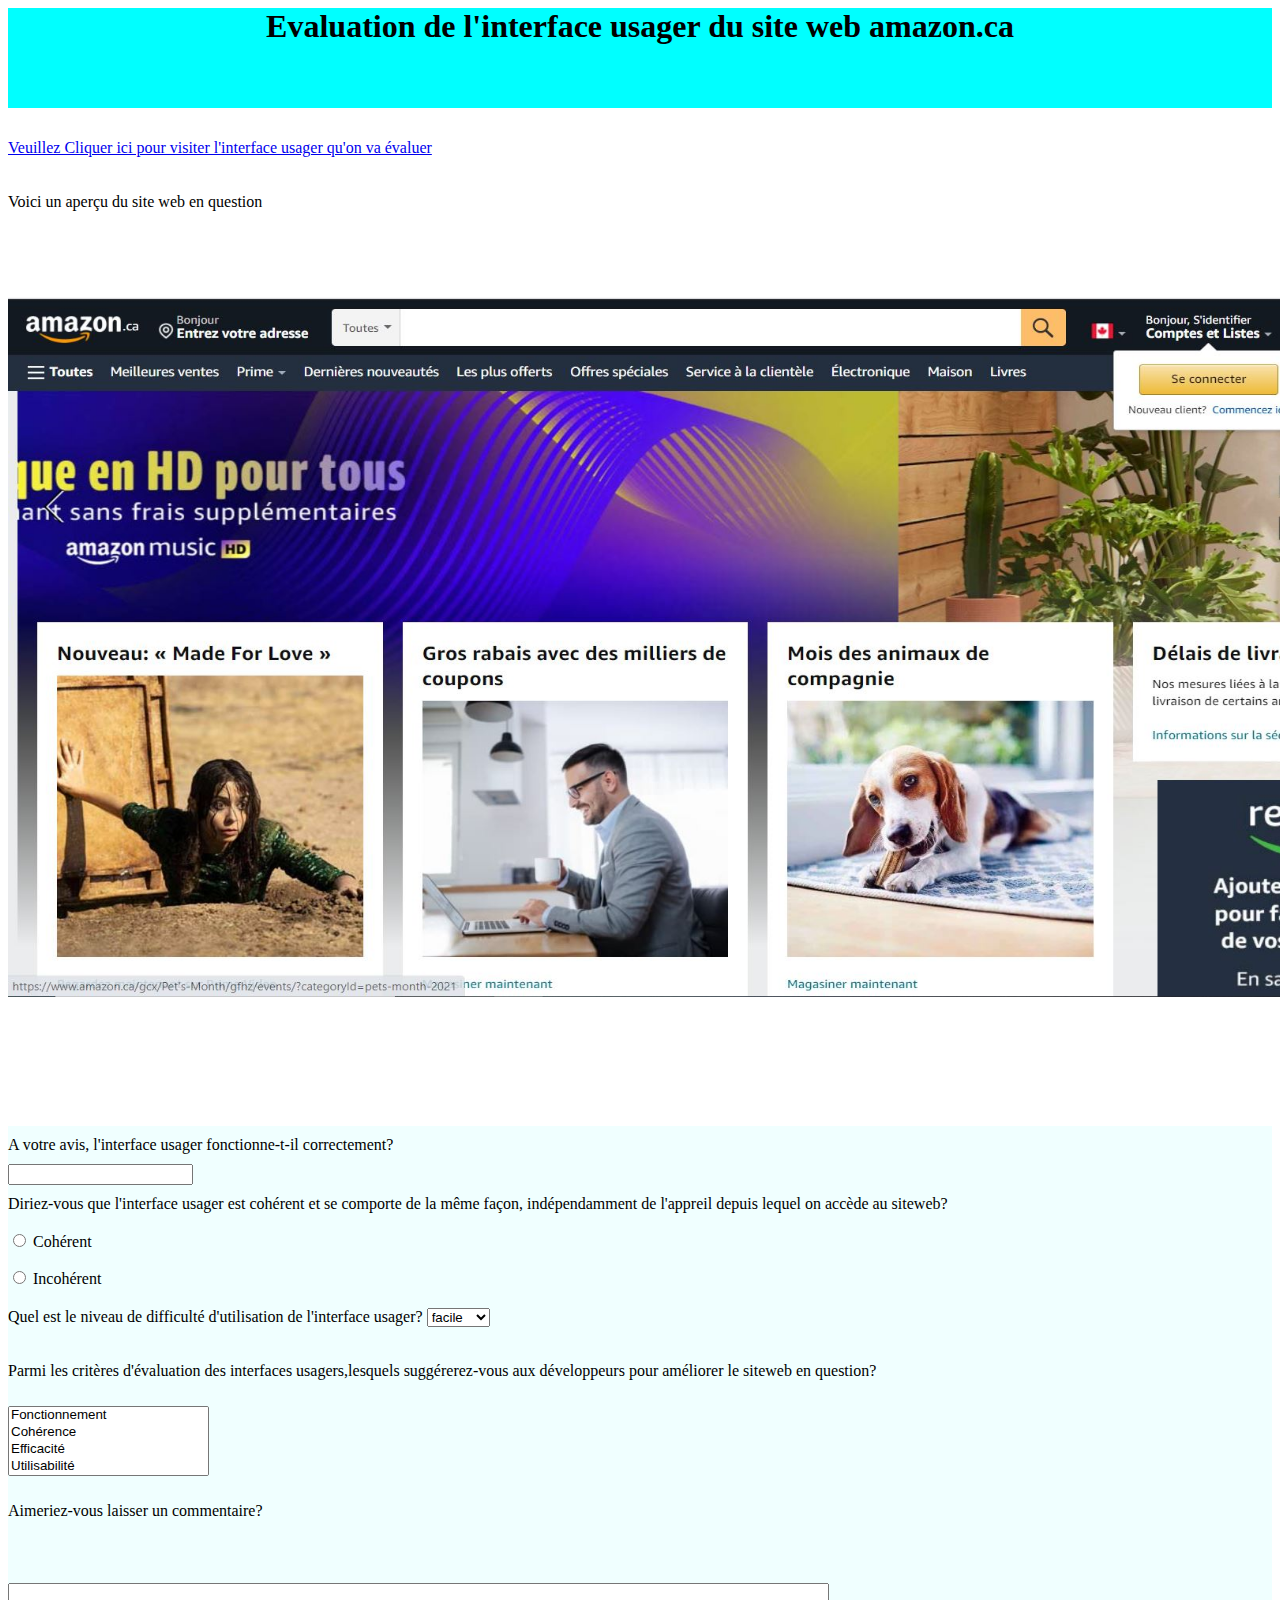
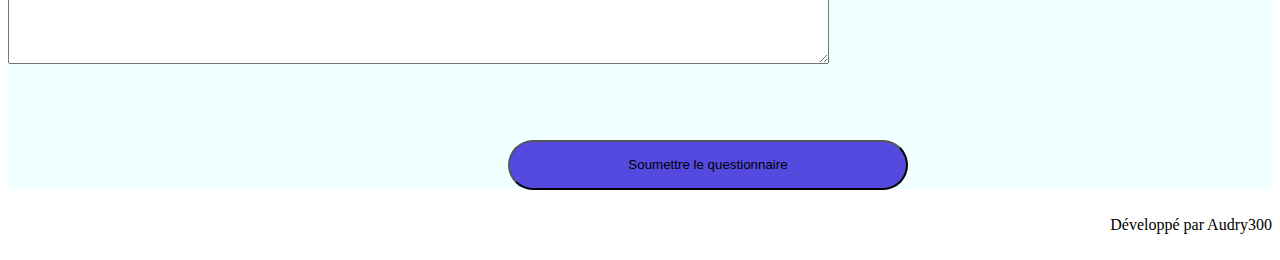
<file: index.html>
<doctype! html>
<html>
    <head>
        <meta charset="UTF-8">
        <title>Survey</title>
        <link rel="stylesheet" href="styles.css" >

    </head>
    <body>
        <h1 id="titre">Evaluation de l'interface usager du site web amazon.ca</h1>
        <a href="https://www.amazon.ca" target="blank"><p>Veuillez Cliquer ici pour visiter l'interface usager qu'on va évaluer </p></a>
        
        <p>Voici un aperçu du site web en question<br><br><br>
            <a href="https://www.amazon.ca" target="blank"alt="siteweb d'amazon">
                <img src="images/amazon.JPG"  width="1500" height="700">
            </a>

        </p>
        <br><br><br>

        <div id="form">
            <form name="Questionnaire">
                <div class="questions">
                    A votre avis, l'interface usager fonctionne-t-il correctement?<br>
                    <input type="text" name="answer1"><br>
                </div>
    
                <div class="questions">
                    Diriez-vous que l'interface usager est cohérent et se comporte de la même façon, indépendamment de l'appreil depuis lequel on accède au siteweb?<br>
                    <input type="radio" name="coherence" value="Cohérent">
                    <label for="Cohérent">Cohérent</label><br>
                    <input type="radio" name="coherence" value="Incohérent">
                    <label for="Incohérent">Incohérent</label><br>
                </div>
    
                <div class="questions">
                    Quel est le niveau de difficulté d'utilisation de l'interface usager?
                    <select name="niveau">
                        <option value="facile">facile</option>
                        <option value="moyen">moyen</option>
                        <option value= "difficile">difficile</option>
                    </select>
                </div>
    
                <div class="questions">
                    <p>Parmi les critères d'évaluation des interfaces usagers,lesquels suggérerez-vous aux développeurs pour améliorer le siteweb en question?</p>
                    <select name="ameliorations" multiple>
                        <option value="fonctionnement">Fonctionnement</option>
                        <option value="Cohérence">Cohérence</option>
                        <option value="Efficacité">Efficacité</option>
                        <option value="Utilisabilité">Utilisabilité</option>
                        <option value="Fiabilité">Fiabilité</option>
                        <option value="Securité et integrité des données">Securité et integrité des données</option>
                    </select>
                </div>
    
                
                <div class="questions">
                    <p>Aimeriez-vous laisser un commentaire?</p><br>
                    <textarea cols="100" rows="5"></textarea><br><br><br>
                </div>
    
                <input id="submit" type="submit" value="Soumettre le questionnaire"/>
                
            </form>
        </div>
        <p id="feet">Développé par Audry300</p>
       


    </body>
</html>
</file>
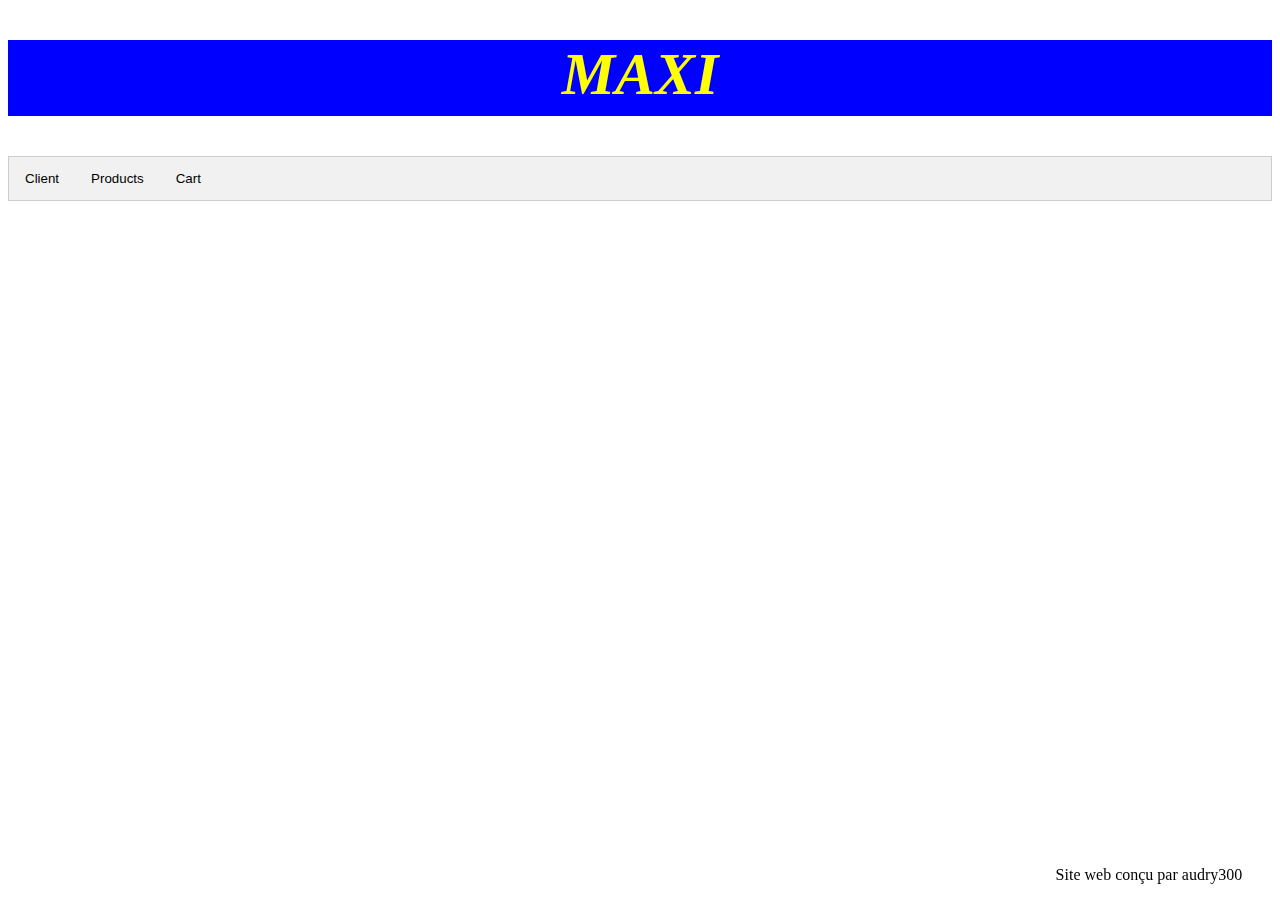
<file: LAB2/index.html>
<!DOCTYPE html>
<html>
<head>
	<! This style sheet is taken from  https://www.w3schools.com/howto/howto_js_tabs.asp>
	<link href="styles/style.css" rel="stylesheet" type="text/css">
</head>

<body>
  <h1 id="titre"><i>MAXI</i></h1>

<!-- Tab links, each one with an onclick event associated with it -->
<div class="tab">
  <button class="tablinks" onclick="openInfo(event, 'Client')">Client</button>
  <button class="tablinks" onclick="openInfo(event, 'Products')">Products</button>
  <button class="tablinks" onclick="openInfo(event, 'Cart')">Cart</button>
</div>

<!-- Tab content -->
<div id="Client" class="tabcontent">
  <h3>Client Information</h3>
  <p>Tell us a bit about you.</p>
	Choose a Category:
	<select id="dietSelect" name="dietSelect" onchange="populateListProductChoices(this.id, 'displayProduct')">
	<option value=""></option>
	<option value="lactoseFree">lactoseFree</option>
    <option value="nutsFree">nutsFree</option>
    <option value="Organic">Organic</option>
    <option value="None">None</option>
	</select>
</div>

<div id="Products" class="tabcontent">
  <h3>Your targeted products</h3>
  <p>We preselected products based on your restrictions.</p>
	 Choose items to buy:
	 <div id="displayProduct"></div>
	 <button id="addCart" type="button" class="block" onclick="selectedItems()">
		Add selected items to cart.
	</button>
</div>

<div id="Cart" class="tabcontent">
  <h3>Cart</h3>
  <p>Here is your cart.</p>
  <div id="displayCart"></div>
</div>

<script src="scripts/groceries.js"></script>
<script src="scripts/main.js"></script>
<footer id="foot"><p>Site web conçu par audry300</p></footer>

</body>
</html>
</file>
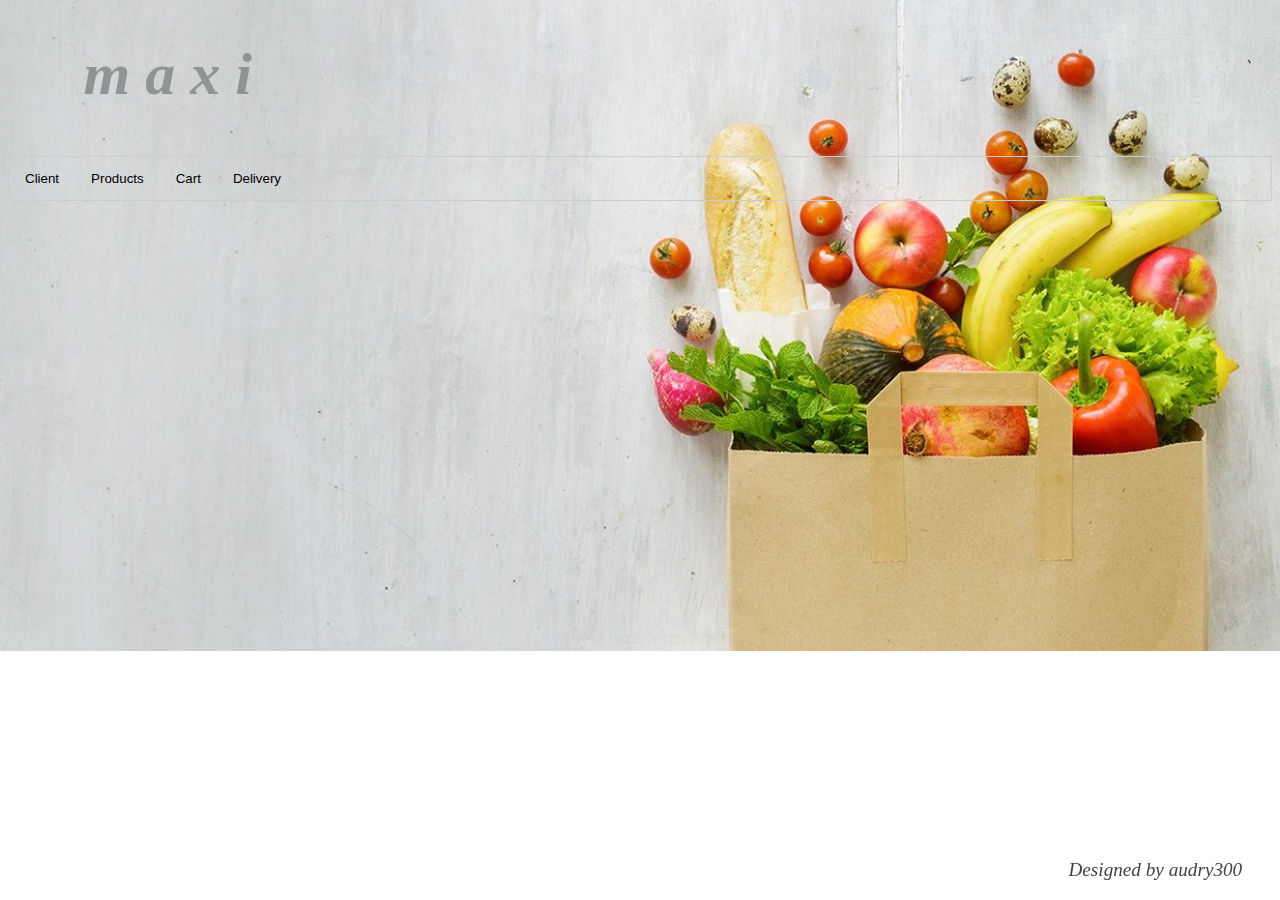
<file: LAB3/index.html>
<!DOCTYPE html>
<html>
<head>
	<! This style sheet is taken from  https://www.w3schools.com/howto/howto_js_tabs.asp>
	<link href="styles/index.css" rel="stylesheet" type="text/css">
</head>

<body>
  <h1 id="titre"><i>m a x i</i></h1>

<!-- Tab links, each one with an onclick event associated with it -->
<div class="tab">
  <button class="tablinks" onclick="openInfo(event, 'Client')">Client</button>
  <button class="tablinks" onclick="openInfo(event, 'Products')">Products</button>
  <button class="tablinks" onclick="openInfo(event, 'Cart')">Cart</button>
  <button class="tablinks" onClick="openInfo(event, 'Delivery')">Delivery</button>
</div>

<!-- Tab content -->
<div id="Client" class="tabcontent">
  <h3>Client Information</h3>
  <p>Please apply  a filter/preference you would like.If there is none,Select "None".</p>
	Choose a filter:

	<select id="dietSelect" name="dietSelect" onchange="populateListProductChoices(this.id, 'displayProduct')">
	<option value=""></option>
	<option value="lactoseFree">lactoseFree</option>
    <option value="nutsFree">nutsFree</option>
    <option value="Organic">Organic</option>
    <option value="onsale">On Sale</option>
    <option value="None">None</option>
	</select><br>
  <pre>                         </pre>
  <button class="tablinks nextClass" onclick="openInfo(event,'Products')">next ></button>
</div>

<div id="Products" class="tabcontent">
  <h3>Your targeted products</h3>
  <p>We preselected products based on your restrictions.</p>
	 Choose items to buy:
	 <div id="displayProduct"></div>
	 <button id="addCart" type="button" class="block" onclick="selectedItems()">
		Add selected items to cart.
	</button>
  <br>
  <button class="tablinks previousButton" onclick="openInfo(event,'Client')"> < previous </button>
  <pre>                         </pre>
  <button class="tablinks nextClass" onclick="openInfo(event,'Cart')">next ></button>

</div>

<div id="Cart" class="tabcontent">
  <h3>Cart</h3>
  <p>Here is your cart.</p>
  <div id="displayCart"></div><br>
  <button class="tablinks previousButton" onclick="openInfo(event,'Products')"> < previous</button>
  <p>                         </p>
  <button class="tablinks nextClass" onclick="openInfo(event,'Delivery')">next ></button>

</div>

<div id="Delivery" class="tabcontent">
  <h3>Delivery</h3>
  <p>If you would like your groceries to be delivered,please provide your adress and contact informations</p>
  <form name="Contact">
    First name:<input type="text" name="Firstname"><br>
    Last name:<input type="text" name="LastName"><br>
    Phone number:<input type="text"><br>
    Street number:<input type="text" name="Sreetline"><br>
    Street name:<input type="text" name="Streetname"></br>
    City:<input type="text" name="City"><br>
    Province:<input type="text" name="province"><br>

  </form>
  <button id="confirm">Confirm details</button><br><br><br>
  <button class="tablinks previousButton" onclick="openInfo(event,'Cart')"> < previous</button>
  <div id="displayAdress"></div>

</div>

<script src="scripts/groceries.js"></script>
<script src="scripts/main.js"></script>
<p id="foot"><i>Designed by audry300</i></p>

</body>
</html>
</file>
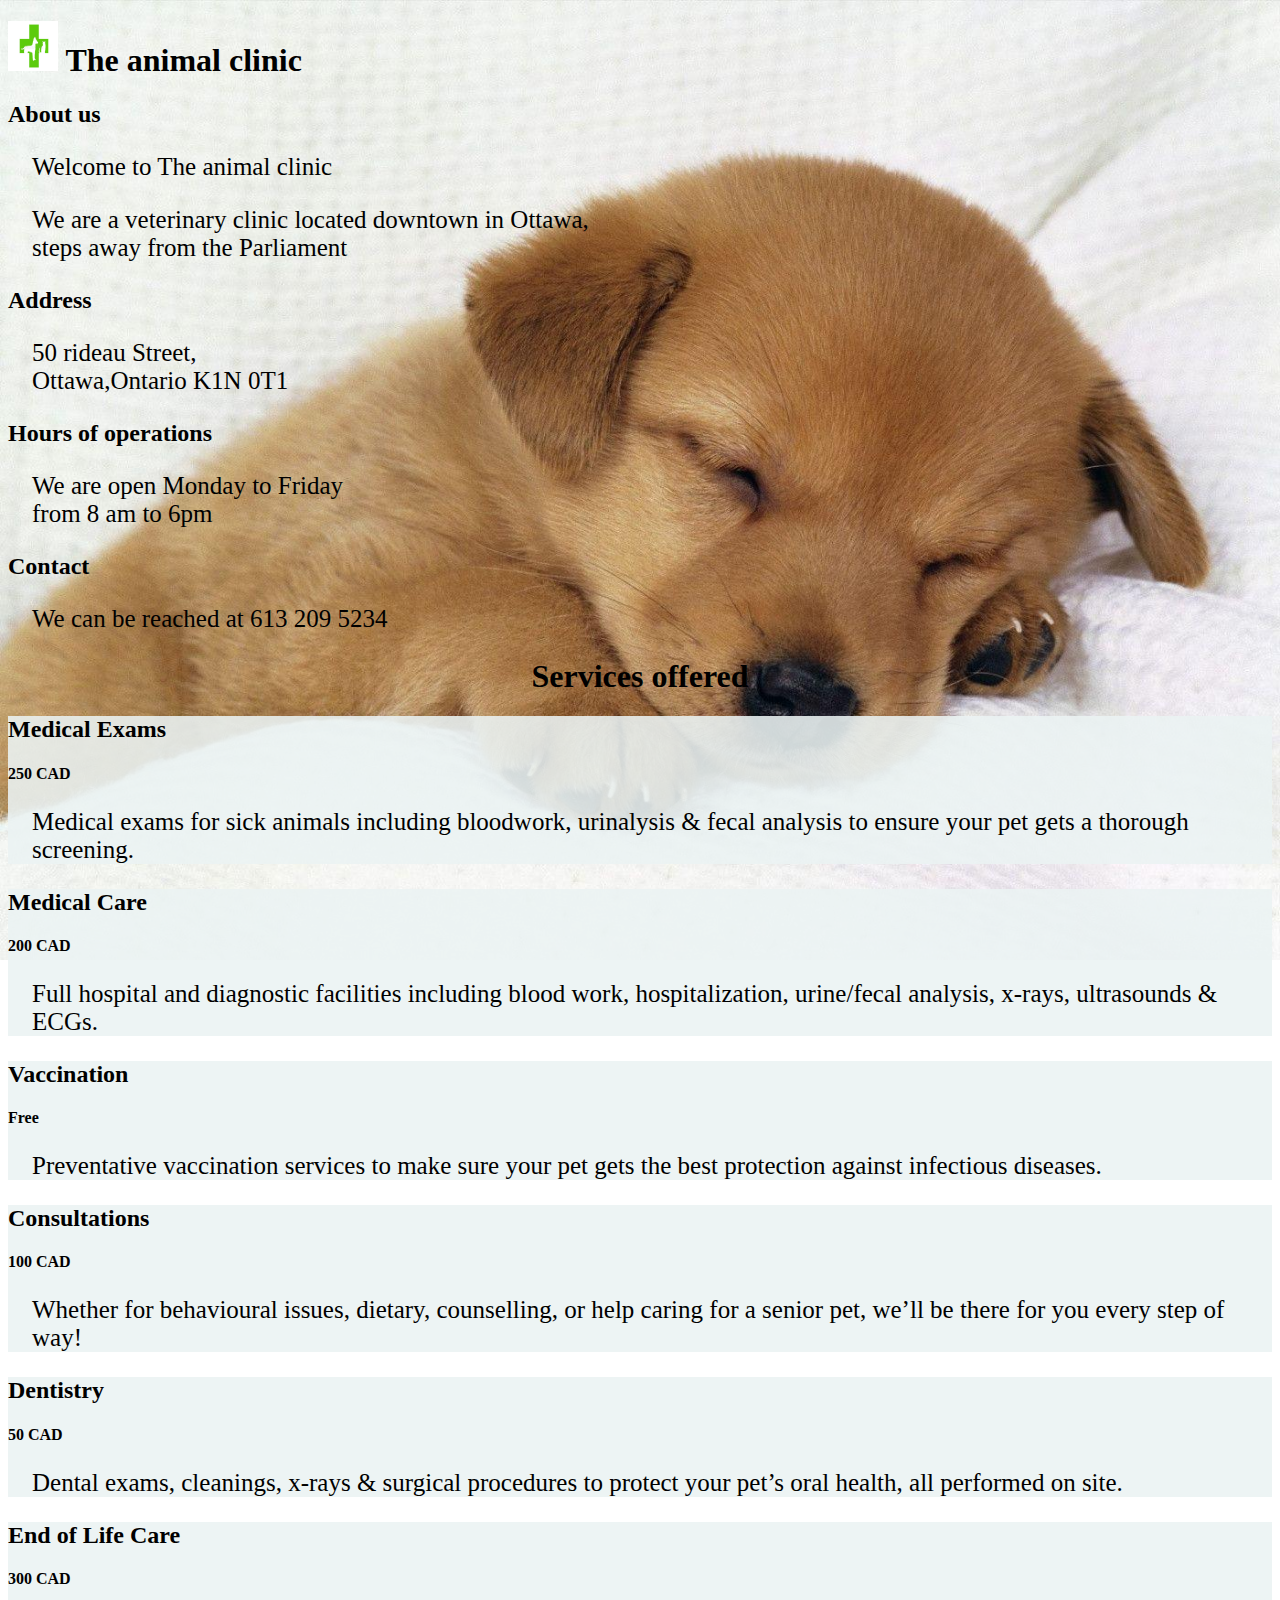
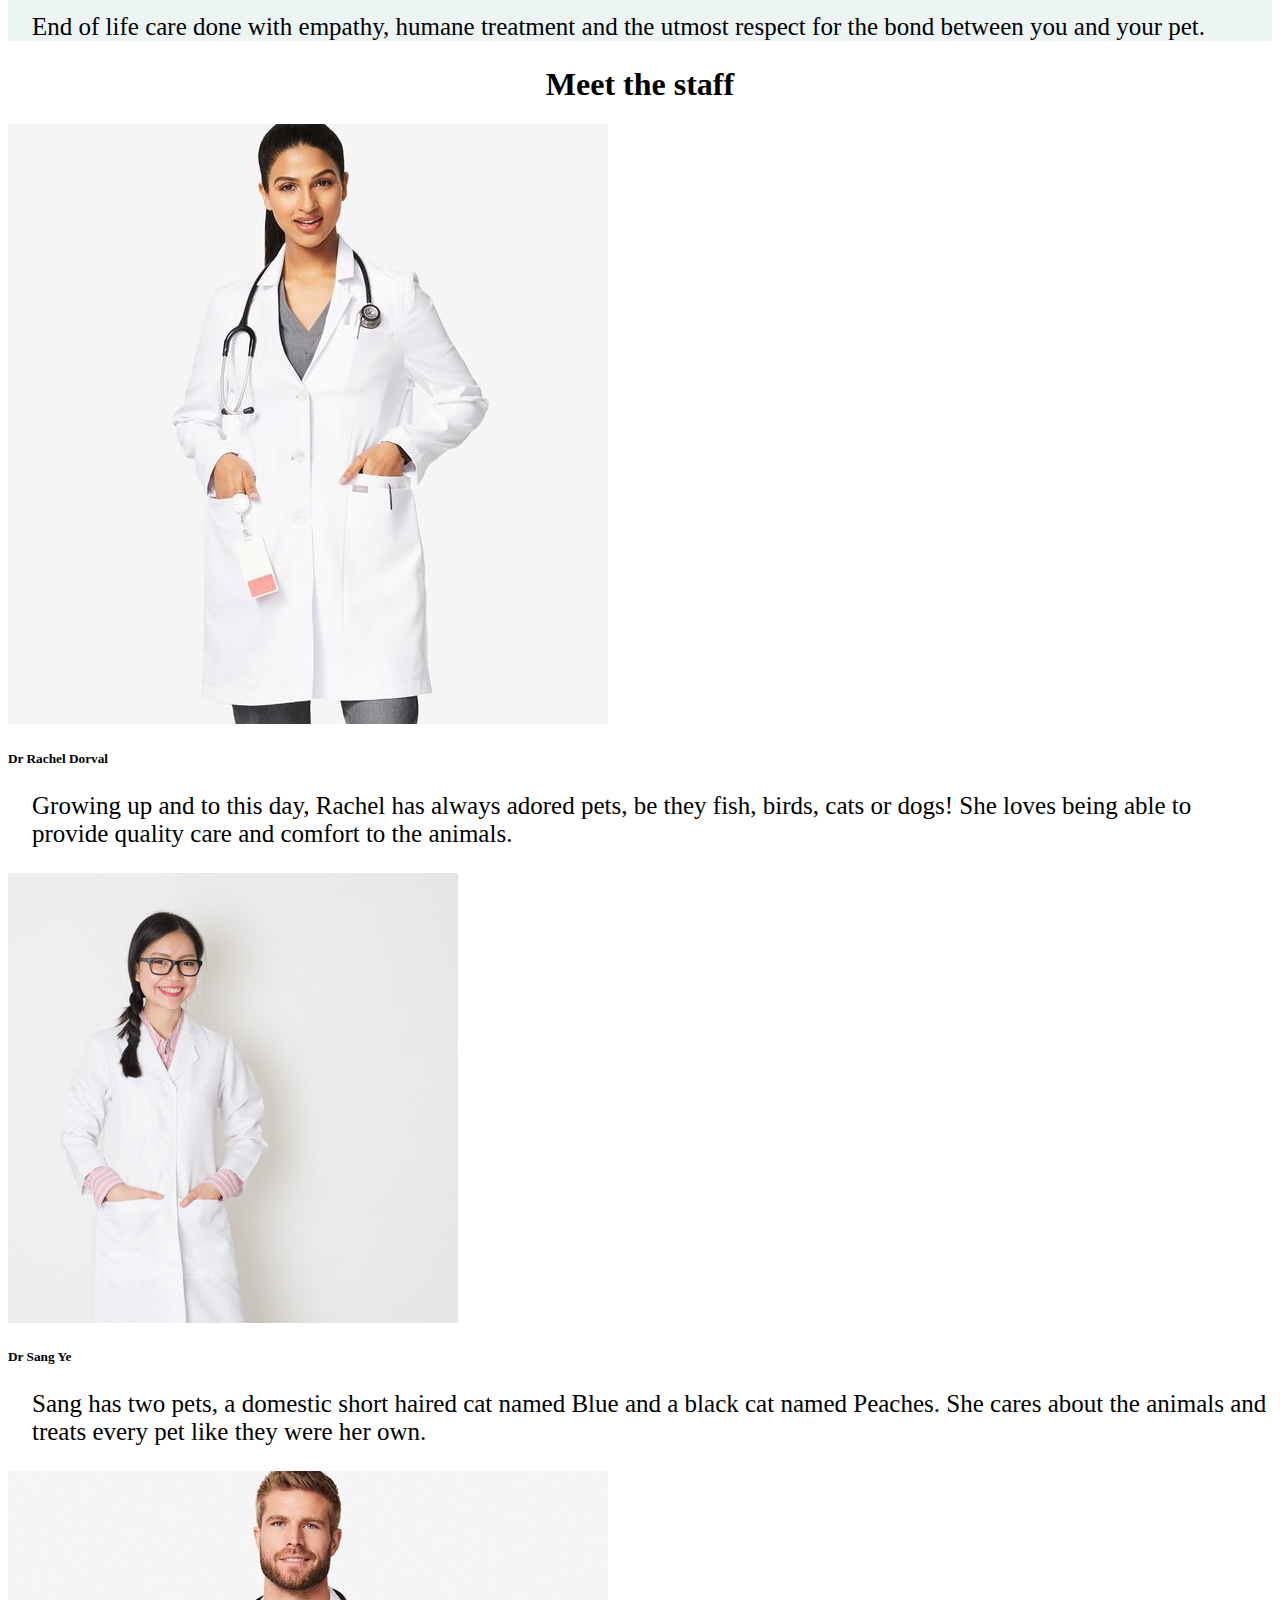
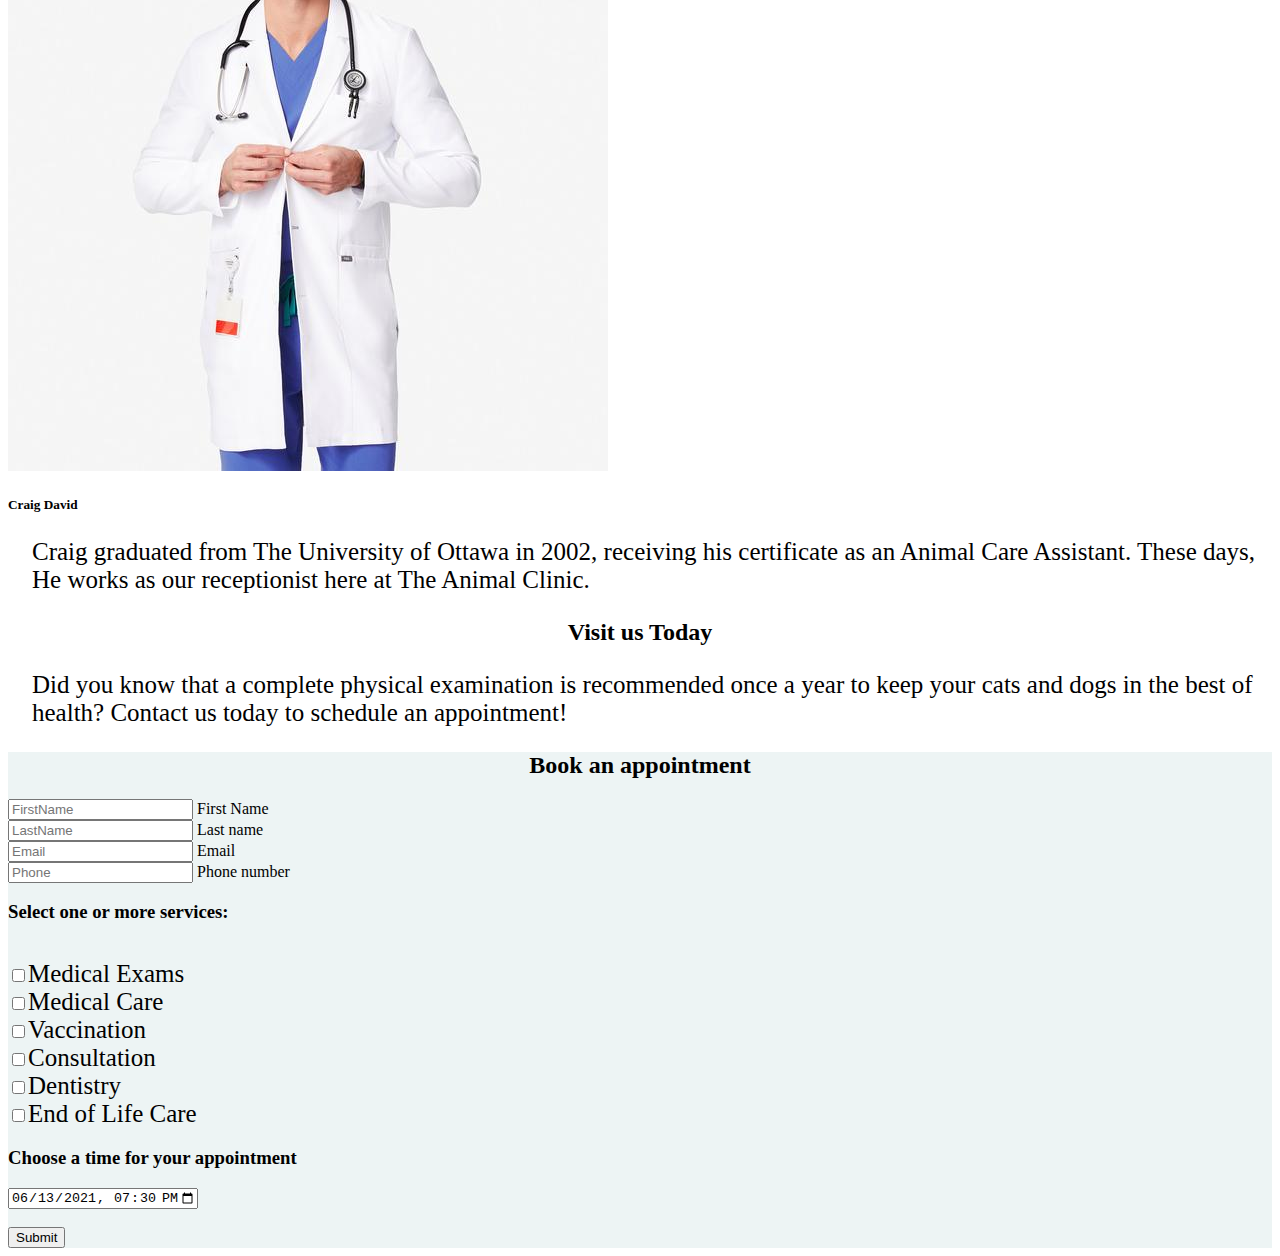
<file: LAB4/index.html>
<!DOCTYPE html>
<html lang="en">

    <head>
        <meta charset="utf-8">
        <meta name="viewport" content="width=device-width, initial-scale=1">
        <!-- CSS only -->
        <!-- Here is a link to the code the documents this code is based on
        https://getbootstrap.com/docs/5.0/getting-started/introduction/ -->
        <link href="https://cdn.jsdelivr.net/npm/bootstrap@5.0.1/dist/css/bootstrap.min.css" rel="stylesheet" integrity="sha384-+0n0xVW2eSR5OomGNYDnhzAbDsOXxcvSN1TPprVMTNDbiYZCxYbOOl7+AMvyTG2x" crossorigin="anonymous">
        <link href="styles/index.css" rel="stylesheet">
        <title>The animal clinic</title>
    </head>
    
    <body>
        <div class = "container-fluid overflow-hidden">
            <div id="page1">
                <nav class="navbar bg-dark text-white p-3 my-3 ">
                    <h1><img src="images/logo.jpg" width="50" height="50"> The animal clinic</h1>
                </nav>
                <div class="row gy-5">
                    <div class="col">
                        <h2>About us</h2>
                        <p style="font-size: 25px; padding-left: 1.5rem">Welcome to The animal clinic</p>
                        <p style="font-size: 25px; padding-left: 1.5rem"> We are a veterinary clinic located downtown in Ottawa,<br> steps away from the Parliament</p>
                    </div>
                    
                </div>  
                <div class="row gy-10">
                    <div class="col">
                        <h2>Address</h2>
                        <p style="font-size: 25px; padding-left: 1.5rem"> 50 rideau Street,<br>Ottawa,Ontario K1N 0T1</p>

                    </div>
                </div> 
                <div class="row">
                    <div class="col">
                        <h2>Hours of operations</h2>
                        <p style="font-size: 25px; padding-left: 1.5rem">We are open Monday to Friday <br> from 8 am to 6pm</p>

                    </div>
                </div>
                <div class="row">
                    <div class="col">
                        <h2>Contact</h2>
                        <p style="font-size: 25px; padding-left: 1.5rem">We can be reached at 613 209 5234<br></p>

                    </div>
                </div>
                
            </div>
            <div id="page2">
                <h1 style="text-align: center;">Services offered</h1>
                <div class="row">
                    <div class="col back">
                        <h2>Medical Exams</h2>
                        <h4>250 CAD</h4>
                        <p>Medical exams for sick animals including bloodwork, urinalysis & fecal analysis to ensure your pet gets a thorough screening.</p>
                    </div>
                    <div class="col back">
                        <h2>Medical Care</h2>
                        <h4>200 CAD</h4>
                        <p>Full hospital and diagnostic facilities including blood work, hospitalization, urine/fecal analysis, x-rays, ultrasounds & ECGs.</p>

                    </div>
                    <div class="col back">
                        <h2>Vaccination</h2>
                        <h4>Free</h4>
                        <p>Preventative vaccination services to make sure your pet gets the best protection against infectious diseases.</p>
                    </div>
                </div>
                <div class="row">
                    <div class="col back">
                        <h2>Consultations</h2>
                        <h4>100 CAD</h4>
                        <p>Whether for behavioural issues, dietary, counselling, or help caring for a senior pet, we’ll be there for you every step of way!</p>
                    </div>
                    <div class="col back">
                        <h2>Dentistry</h2>
                        <h4>50 CAD</h4>
                        <p>Dental exams, cleanings, x-rays & surgical procedures to protect your pet’s oral health, all performed on site.</p>
                    </div>
                    <div class="col back">
                        <h2>End of Life Care</h2>
                        <h4>300 CAD</h4>
                        <p>End of life care done with empathy, humane treatment and the utmost respect for the bond between you and your pet.</p>
                    </div>
                <div>
            </div>
            <div id="page3">
                <h1 style="text-align: center;">Meet the staff</h1>
                <div class="row">
                    <div class="col-sm-4 ">
                        <div class="card mb-3">
                            <img src="images/physician_1.jpg" class="card-img-top" alt="physician_1">
                            <div class="card-body">
                              <h5 class="card-title">Dr Rachel Dorval</h5>
                              <p class="card-text">Growing up and to this day, Rachel has always adored pets, be they fish, birds, cats or dogs! She loves being able to provide quality care and comfort to the animals.</p>
                            </div>
                        </div>
        
                    </div>

                    <div class="col-sm-4">
                        <div class="card mb-3">
                            <img src="images/physician_2.jpg" class="card-img-top" alt="physician_2">
                            <div class="card-body">
                              <h5 class="card-title">Dr Sang Ye</h5>
                              <p class="card-text">Sang has two pets, a domestic short haired cat named Blue and a black cat named Peaches. She cares about the animals and treats every pet like they were her own.</p>
                            </div>
                        </div>

                    </div>

                    <div class="col-sm-4">
                        <div class="card mb-3">
                            <img src="images/physician_3.jpg" class="card-img-top" alt="physician_3">
                            <div class="card-body">
                              <h5 class="card-title">Craig David</h5>
                              <p class="card-text">Craig graduated from The University of Ottawa in 2002, receiving his certificate as an Animal Care Assistant. These days, He works as our receptionist here at The Animal Clinic.</p>
                            </div>
                        </div>
                    </div>

                </div>
            </div>

            <div id="page4">
                <div class="row">
                    <div class="col">
                        <h2 style="text-align: center;">Visit us Today</h2>
                        <p>Did you know that a complete physical examination is recommended once a year to keep your cats and dogs in the best of health? Contact us today to schedule an appointment!</p>
                    </div>
                    <div class="col-sm-4 offset-2 back">
                        <form>
                            <h2 style="text-align: center;">Book an appointment</h2>
                            <div class="form-floating mb-3">
                                <input type="Firstname" class="form-control" id="floatingFirstName" placeholder="FirstName">
                                <label for="floatingFirstName">First Name</label>
                            </div>

                            <div class="form-floating mb-3">
                                <input type="LastName" class="form-control" id="floatingLastName" placeholder="LastName">
                                <label for="floatingLastName">Last name</label>
                            </div>

                            <div class="form-floating mb-3">
                                <input type="email" class="form-control" id="floatingEmail" placeholder="Email">
                                <label for="floatingEmail">Email</label>
                            </div>

                            <div class="form-floating mb-3">
                                <input type="email" class="form-control" id="floatingNumber" placeholder="Phone">
                                <label for="floatingNumber">Phone number</label>
                            </div>

                            <h3>Select one or more services:</h3><br>
                            <div id="check">
                                <input type="checkbox" >Medical Exams<br>
                                <input type="checkbox">Medical Care<br>
                                <input type="checkbox">Vaccination<br>
                                <input type="checkbox">Consultation<br>
                                <input type="checkbox">Dentistry<br>
                                <input type="checkbox">End of Life Care<br>
                            
                            </div>
                            <h3>Choose a time for your appointment</h3>
                            <!-- Here is the link for this time code snipet https://developer.mozilla.org/en-US/docs/Web/HTML/Element/input/datetime-local -->
                            
                            <input type="datetime-local" id="meeting-time"
                            name="meeting-time" value="2021-06-13T19:30"
                            min="2021-06-13T00:00" max="2021-12-31T00:00"><br><br>


                            <button type="button" class="btn btn-success">Submit</button>



                        </form>

                    </div>

                </div>
            </div>
            
            
        
        </div>
        
        

    </body>
</html>
</file>
<file: styles.css>
h1{
    text-align: center;
    background-color: aqua;
    height: 100;
    width: 100%;
}

#form{background-color: azure;}

#feet{text-align: right;}

html,body{line-height: 1cm;}


.questions{
    border-radius: 100px;
    border: 10px black;

}
#submit{
    margin-left: 500px;
    border-radius: 2cm;
    background-color: rgb(84, 74, 223);
    width: 400px;
    height: 50px;

}
</file>
<file: LAB2/styles/style.css>
/* This style sheet is taken from  https://www.w3schools.com/howto/howto_js_tabs.asp> */

/* Style the tab */
.tab {
  overflow: hidden;
  border: 1px solid #ccc;
  background-color: #f1f1f1;
}

/* Style the buttons that are used to open the tab content */
.tab button {
  background-color: inherit;
  float: left;
  border: none;
  outline: none;
  cursor: pointer;
  padding: 14px 16px;
  transition: 0.3s;
}

/* Change background color of buttons on hover */
.tab button:hover {
  background-color: #ddd;
}

/* Create an active/current tablink class */
.tab button.active {
  background-color: #ccc;
}

/* Style the tab content */
.tabcontent {
  display: none;
  padding: 6px 12px;
  border: 1px solid #ccc;
  border-top: none;
}
/* Style the name of the grocery store*/
#titre{
  text-align: center;
  background-color: blue;
  color: yellow ;
  height: 2cm;
  font-size: 60px;
}
/*Styling the footer */
#foot{
  position:fixed;
  bottom: 0;
  right: 1cm;
  text-align: right;
}
</file>
<file: LAB3/styles/index.css>
/* This style sheet is taken from  https://www.w3schools.com/howto/howto_js_tabs.asp> */

/* Style the tab */
.tab {
  overflow: hidden;
  border: 1px solid #ccc;
  background-color:inherit;
}

/* Style the buttons that are used to open the tab content */
.tab button {
  background-color:inherit;
  float: left;
  border: none;
  outline: none;
  cursor: pointer;
  padding: 14px 16px;
  transition: 0.3s;
}

/* Change background color of buttons on hover */
.tab button:hover {
  background-color: #ddd;
}

/* Create an active/current tablink class */
.tab button.active {
  background-color: #ccc;
}

/* Style the tab content */
.tabcontent {
  display: none;
  padding: 6px 12px;
  border: 1px solid #ccc;
  border-top: none;
}
/* Style the name of the grocery store*/
#titre{
  text-align: left;
  
  color: rgb(143, 148, 148) ;
  height: 2cm;
  font-size: 60px;
  padding-left: 2cm;
}
/*Styling the footer */
#foot{
  position:fixed;
  bottom: 0;
  right: 1cm;
  text-align: right;
  color: rgb(66, 68, 68) ;
}
html{
  background: url(background.jpg);
  background-size: cover;
  background-repeat: no-repeat; 
  font-size: larger;

} 
.nextClass{
  display: flex;
  border-radius: 10px;
  background-color: rgb(214, 114, 89);
  justify-content: right;
  align-items: center;

  
}
.previousButton{
  display: flex;
  border-radius: 10px;
  background-color: rgb(214, 114, 89);
  justify-content: left;
  align-items: center;

}
#addCart{
  border-radius: 10px;
  background-color: rgb(124, 133, 133);

}
#confirm{
  border-radius: 10px;
  background-color: rgb(124, 133, 133);

}
</file>
<file: LAB4/styles/index.css>
#header{text-align: center;
        
}
#adress{
    width:3cm;
    height: 3cm;
}
html,body{
    background-color: rgba(235, 243, 242, 0.884);
    background: url(../images/home1.jpg);
    background-size: cover;
    background-repeat: no-repeat;
    background-attachment: fixed;

}
p{
    font-size: 25px; 
    padding-left: 1.5rem;
}
#check{
    font-size: 25px; 

}
.back{
    background-color: rgba(235, 243, 242, 0.884);
}
</file>
